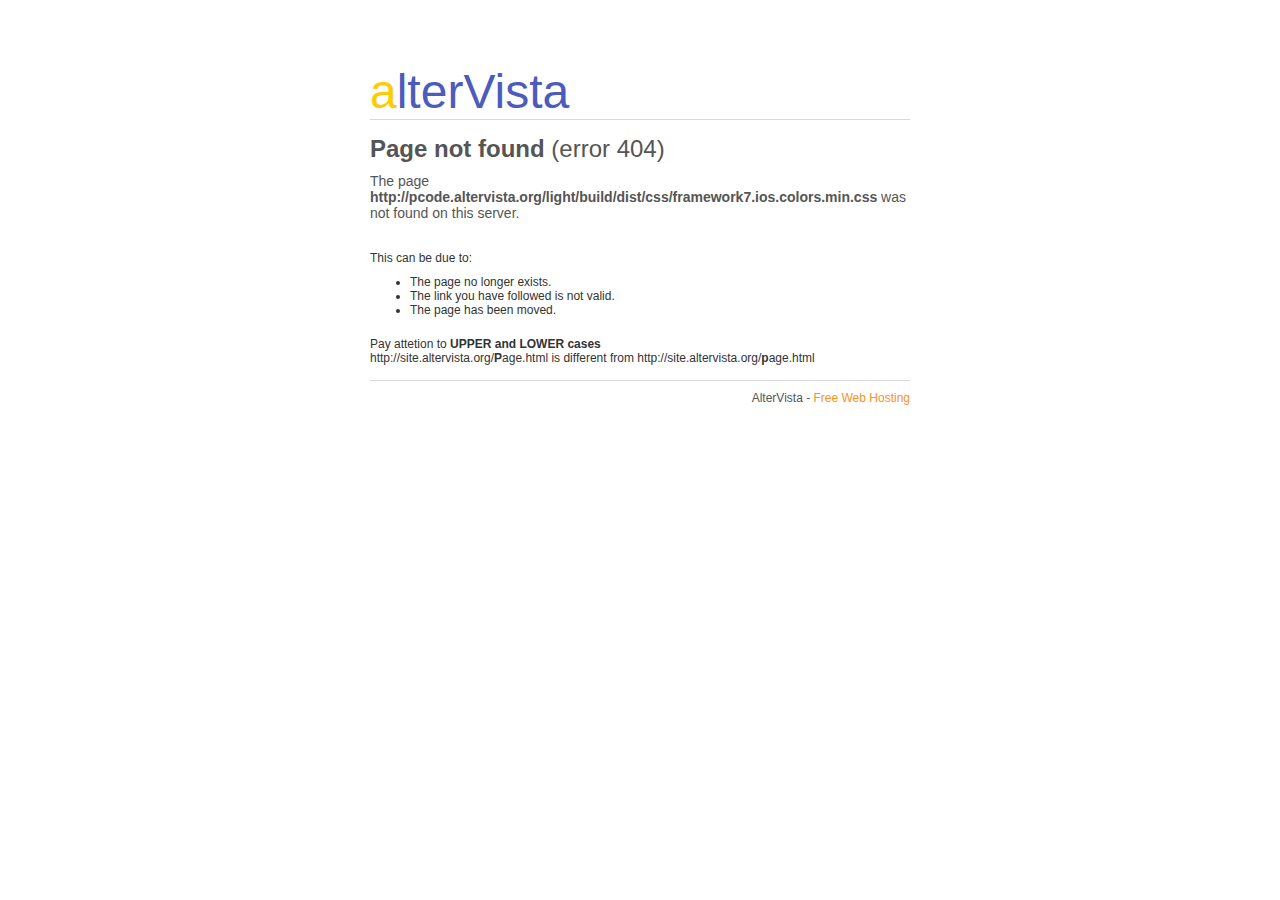
<file: Light_files/framework7.html>
<!DOCTYPE html PUBLIC "-//W3C//DTD XHTML 1.0 Strict//EN"
        "http://www.w3.org/TR/xhtml1/DTD/xhtml1-strict.dtd">
<html xmlns="http://www.w3.org/1999/xhtml">
<head>
		<meta http-equiv="content-type" content="text/html; charset=iso-8859-1" />
	<title>Error 404 :(</title>
	<style type="text/css">
		body {
		margin: 0;
		padding: 0;
		font-family: Arial, Helvetica, sans;
		font-size: 12px;
		color: #333;
		}

		h1  {
		font-size: 24px;
		color: #555;
		margin: 0 0 10px 0;
		padding: 0;
		text-align: left;
		font-weight: normal;
		}
		
		h2 {
		font-size: 14px;
		color: #555;
		font-weight: normal;
		margin: 0 0 30px 0;
		padding: 0;
		}
			
		ul {
		list-style: disc;
		margin: 0 0 20px 0;
		}
		
		a {
		font-size: 12px;
		color: #F7931E;
		text-decoration: none;	
		}
		
		a:hover {
		text-decoration: underline;
		}
		
		p {
		margin: 10px 0;
		}
		
		#logo {
		width: 540px;
		margin: auto;
		font-size: 48px;
		color: #4C5CBD;
		margin-top: 5%;
		}
		
		#container {
		width: 540px;
		margin: auto;
		border-top: 1px solid #d9d9d9;
		border-bottom: 1px solid #d9d9d9;	
		padding: 15px	0 5px 0;
		margin-bottom: 10px;
		}
		
		#footer {
		color: #555;
		width: 540px;
		margin: auto;	
		text-align: right;
		}
		
		.orange {
		color: #FECC04;	
		}
	</style>
	</head>
<body onload="start_counter()">
	<div id="logo">
	<span class="orange">a</span>lterVista
	</div>
	<div id="container">
		<h1><b>Page not found</b> (error 404)</h1>
		<h2>The page <b>http://pcode.altervista.org/light/build/dist/css/framework7.ios.colors.min.css</b> was not found on this server.</h2>		
		<p>This can be due to:</p>
		<ul>
			<li>The page no longer exists.</li>
			<li>The link you have followed is not valid.</li>
			<li>The page has been moved.</li>
		</ul>
		<p>
			Pay attetion to <b>UPPER and LOWER cases</b><br/>
			http://site.altervista.org/<b>P</b>age.html is different from http://site.altervista.org/<b>p</b>age.html
		</p>
	</div>

	<div id="footer">
	AlterVista - <a href="http://www.altervista.org">Free Web Hosting</a>
	</div>
	<form name="search_form" action="http://community.altervista.org/en/search_light.php">
	<input type="hidden" name="q" value="pcode.altervista.org"/>
	<input type="hidden" name="cref" value="http://tb.altervista.org/cgi-bin/cse_xml.pl/C/pcode/en" />
	<input type="hidden" name="cof" value="FORID:11" />
<!--	<input type="hidden" name="google_ad_channel" value="4201839896" />
	<input type="hidden" name="client" value="pub-0820544532937748" /> -->
	<input type="hidden" name="sitesearch" value="altervista.org">
</form>
</body>
</html>
</file>
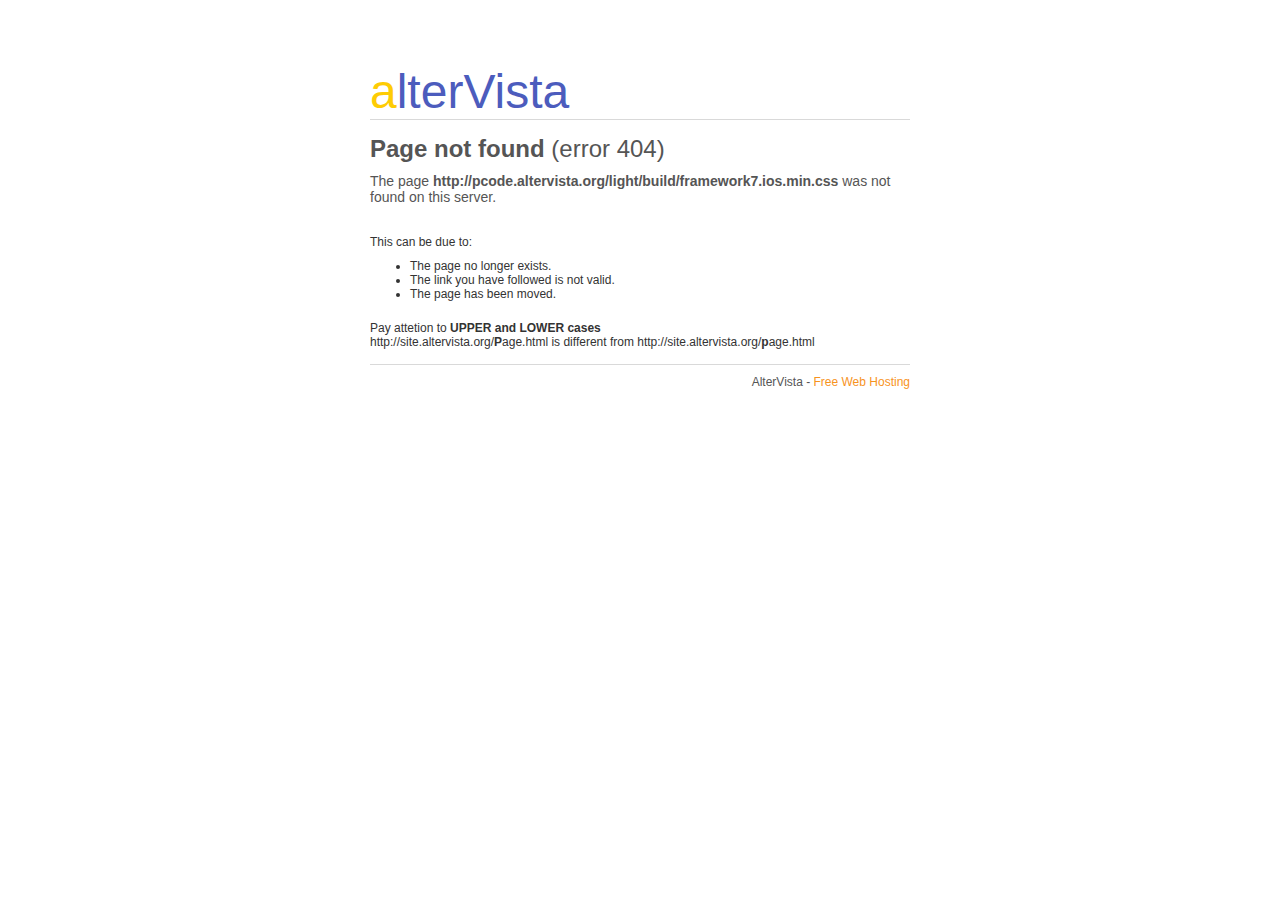
<file: Light_files/framework7_002.html>
<!DOCTYPE html PUBLIC "-//W3C//DTD XHTML 1.0 Strict//EN"
        "http://www.w3.org/TR/xhtml1/DTD/xhtml1-strict.dtd">
<html xmlns="http://www.w3.org/1999/xhtml">
<head>
		<meta http-equiv="content-type" content="text/html; charset=iso-8859-1" />
	<title>Error 404 :(</title>
	<style type="text/css">
		body {
		margin: 0;
		padding: 0;
		font-family: Arial, Helvetica, sans;
		font-size: 12px;
		color: #333;
		}

		h1  {
		font-size: 24px;
		color: #555;
		margin: 0 0 10px 0;
		padding: 0;
		text-align: left;
		font-weight: normal;
		}
		
		h2 {
		font-size: 14px;
		color: #555;
		font-weight: normal;
		margin: 0 0 30px 0;
		padding: 0;
		}
			
		ul {
		list-style: disc;
		margin: 0 0 20px 0;
		}
		
		a {
		font-size: 12px;
		color: #F7931E;
		text-decoration: none;	
		}
		
		a:hover {
		text-decoration: underline;
		}
		
		p {
		margin: 10px 0;
		}
		
		#logo {
		width: 540px;
		margin: auto;
		font-size: 48px;
		color: #4C5CBD;
		margin-top: 5%;
		}
		
		#container {
		width: 540px;
		margin: auto;
		border-top: 1px solid #d9d9d9;
		border-bottom: 1px solid #d9d9d9;	
		padding: 15px	0 5px 0;
		margin-bottom: 10px;
		}
		
		#footer {
		color: #555;
		width: 540px;
		margin: auto;	
		text-align: right;
		}
		
		.orange {
		color: #FECC04;	
		}
	</style>
	</head>
<body onload="start_counter()">
	<div id="logo">
	<span class="orange">a</span>lterVista
	</div>
	<div id="container">
		<h1><b>Page not found</b> (error 404)</h1>
		<h2>The page <b>http://pcode.altervista.org/light/build/framework7.ios.min.css</b> was not found on this server.</h2>		
		<p>This can be due to:</p>
		<ul>
			<li>The page no longer exists.</li>
			<li>The link you have followed is not valid.</li>
			<li>The page has been moved.</li>
		</ul>
		<p>
			Pay attetion to <b>UPPER and LOWER cases</b><br/>
			http://site.altervista.org/<b>P</b>age.html is different from http://site.altervista.org/<b>p</b>age.html
		</p>
	</div>

	<div id="footer">
	AlterVista - <a href="http://www.altervista.org">Free Web Hosting</a>
	</div>
	<form name="search_form" action="http://community.altervista.org/en/search_light.php">
	<input type="hidden" name="q" value="pcode.altervista.org"/>
	<input type="hidden" name="cref" value="http://tb.altervista.org/cgi-bin/cse_xml.pl/C/pcode/en" />
	<input type="hidden" name="cof" value="FORID:11" />
<!--	<input type="hidden" name="google_ad_channel" value="4201839896" />
	<input type="hidden" name="client" value="pub-0820544532937748" /> -->
	<input type="hidden" name="sitesearch" value="altervista.org">
</form>
</body>
</html>
</file>
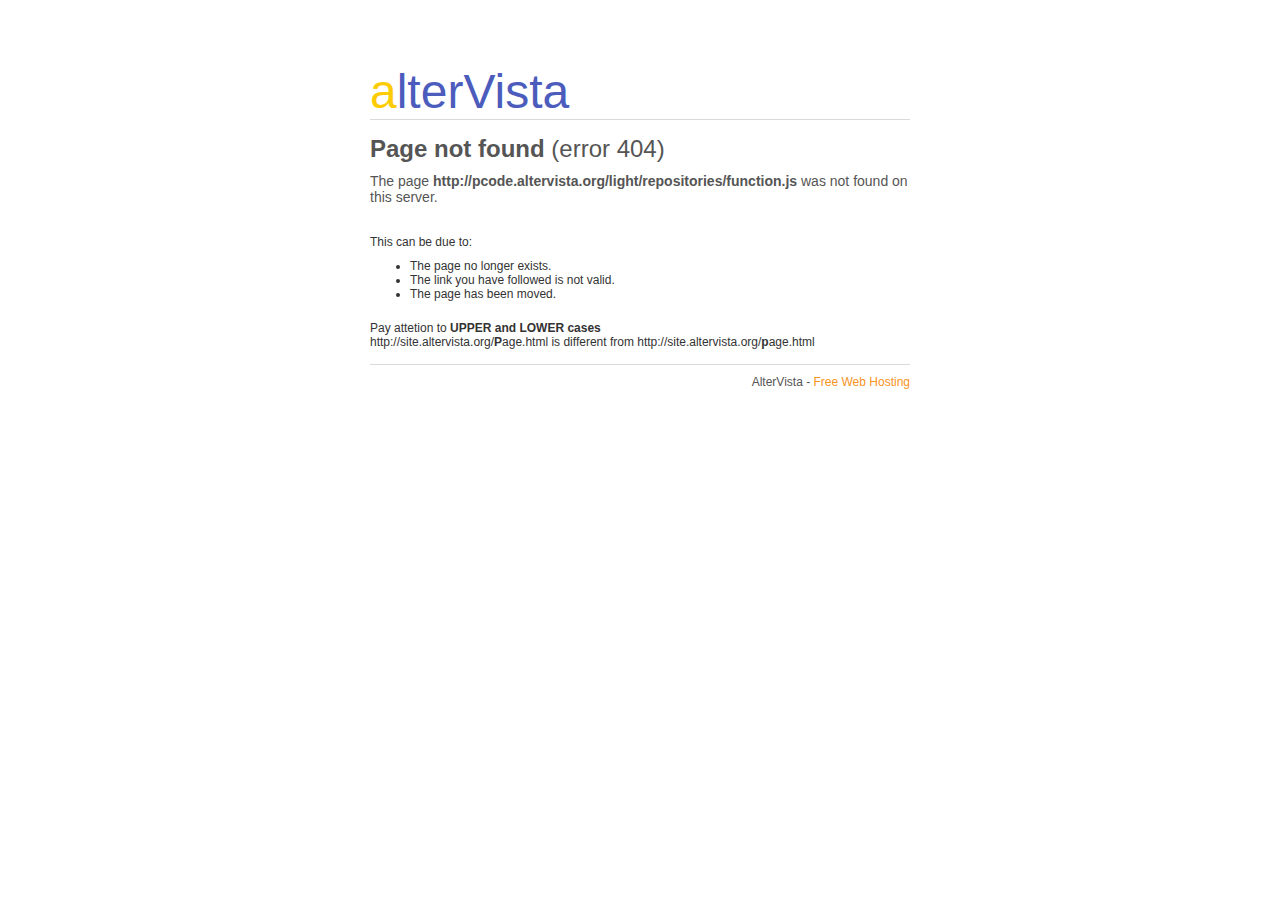
<file: Light_files/function.html>
<!DOCTYPE html PUBLIC "-//W3C//DTD XHTML 1.0 Strict//EN"
        "http://www.w3.org/TR/xhtml1/DTD/xhtml1-strict.dtd">
<html xmlns="http://www.w3.org/1999/xhtml">
<head>
		<meta http-equiv="content-type" content="text/html; charset=iso-8859-1" />
	<title>Error 404 :(</title>
	<style type="text/css">
		body {
		margin: 0;
		padding: 0;
		font-family: Arial, Helvetica, sans;
		font-size: 12px;
		color: #333;
		}

		h1  {
		font-size: 24px;
		color: #555;
		margin: 0 0 10px 0;
		padding: 0;
		text-align: left;
		font-weight: normal;
		}
		
		h2 {
		font-size: 14px;
		color: #555;
		font-weight: normal;
		margin: 0 0 30px 0;
		padding: 0;
		}
			
		ul {
		list-style: disc;
		margin: 0 0 20px 0;
		}
		
		a {
		font-size: 12px;
		color: #F7931E;
		text-decoration: none;	
		}
		
		a:hover {
		text-decoration: underline;
		}
		
		p {
		margin: 10px 0;
		}
		
		#logo {
		width: 540px;
		margin: auto;
		font-size: 48px;
		color: #4C5CBD;
		margin-top: 5%;
		}
		
		#container {
		width: 540px;
		margin: auto;
		border-top: 1px solid #d9d9d9;
		border-bottom: 1px solid #d9d9d9;	
		padding: 15px	0 5px 0;
		margin-bottom: 10px;
		}
		
		#footer {
		color: #555;
		width: 540px;
		margin: auto;	
		text-align: right;
		}
		
		.orange {
		color: #FECC04;	
		}
	</style>
	</head>
<body onload="start_counter()">
	<div id="logo">
	<span class="orange">a</span>lterVista
	</div>
	<div id="container">
		<h1><b>Page not found</b> (error 404)</h1>
		<h2>The page <b>http://pcode.altervista.org/light/repositories/function.js</b> was not found on this server.</h2>		
		<p>This can be due to:</p>
		<ul>
			<li>The page no longer exists.</li>
			<li>The link you have followed is not valid.</li>
			<li>The page has been moved.</li>
		</ul>
		<p>
			Pay attetion to <b>UPPER and LOWER cases</b><br/>
			http://site.altervista.org/<b>P</b>age.html is different from http://site.altervista.org/<b>p</b>age.html
		</p>
	</div>

	<div id="footer">
	AlterVista - <a href="http://www.altervista.org">Free Web Hosting</a>
	</div>
	<form name="search_form" action="http://community.altervista.org/en/search_light.php">
	<input type="hidden" name="q" value="pcode.altervista.org"/>
	<input type="hidden" name="cref" value="http://tb.altervista.org/cgi-bin/cse_xml.pl/C/pcode/en" />
	<input type="hidden" name="cof" value="FORID:11" />
<!--	<input type="hidden" name="google_ad_channel" value="4201839896" />
	<input type="hidden" name="client" value="pub-0820544532937748" /> -->
	<input type="hidden" name="sitesearch" value="altervista.org">
</form>
</body>
</html>
</file>
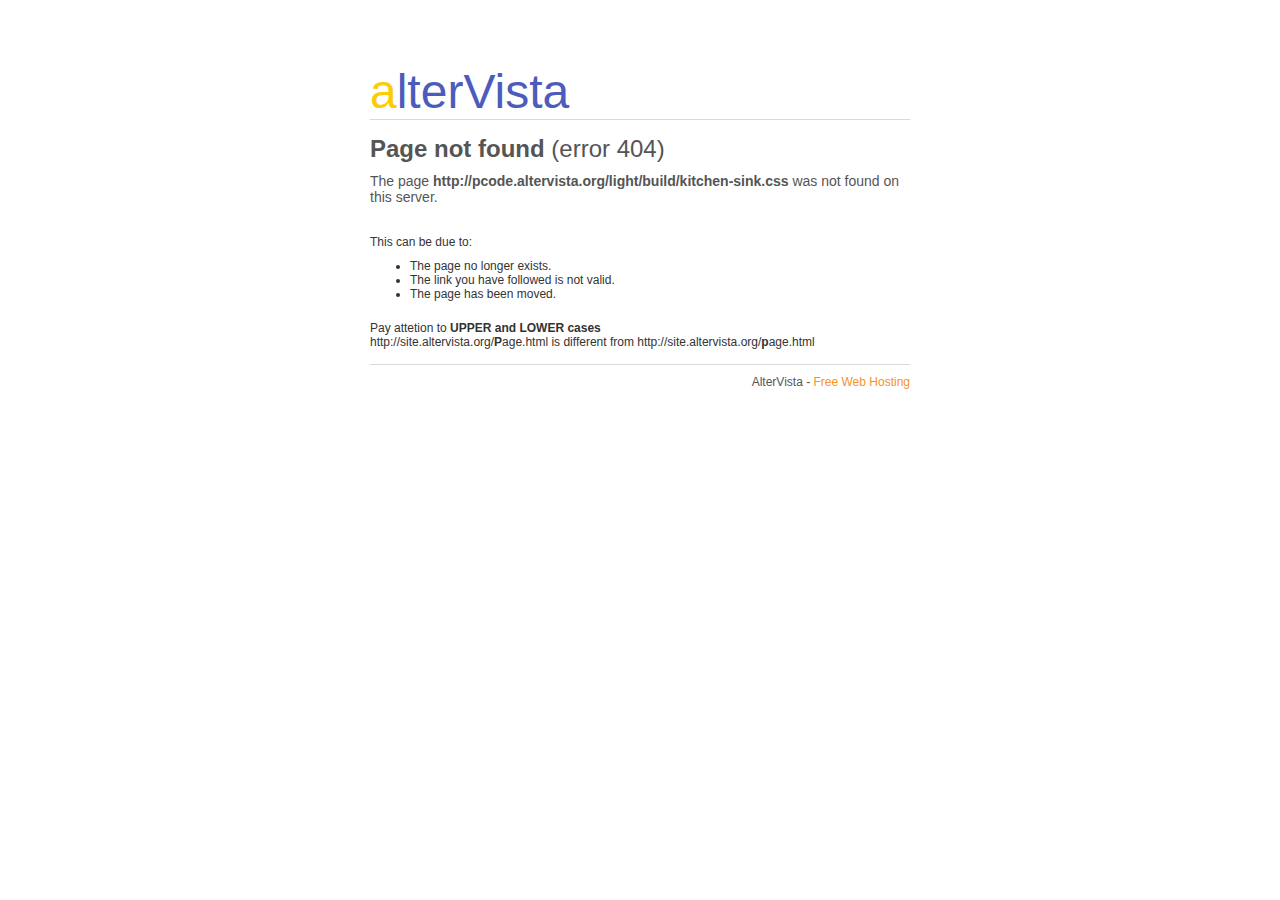
<file: Light_files/kitchen-sink.html>
<!DOCTYPE html PUBLIC "-//W3C//DTD XHTML 1.0 Strict//EN"
        "http://www.w3.org/TR/xhtml1/DTD/xhtml1-strict.dtd">
<html xmlns="http://www.w3.org/1999/xhtml">
<head>
		<meta http-equiv="content-type" content="text/html; charset=iso-8859-1" />
	<title>Error 404 :(</title>
	<style type="text/css">
		body {
		margin: 0;
		padding: 0;
		font-family: Arial, Helvetica, sans;
		font-size: 12px;
		color: #333;
		}

		h1  {
		font-size: 24px;
		color: #555;
		margin: 0 0 10px 0;
		padding: 0;
		text-align: left;
		font-weight: normal;
		}
		
		h2 {
		font-size: 14px;
		color: #555;
		font-weight: normal;
		margin: 0 0 30px 0;
		padding: 0;
		}
			
		ul {
		list-style: disc;
		margin: 0 0 20px 0;
		}
		
		a {
		font-size: 12px;
		color: #F7931E;
		text-decoration: none;	
		}
		
		a:hover {
		text-decoration: underline;
		}
		
		p {
		margin: 10px 0;
		}
		
		#logo {
		width: 540px;
		margin: auto;
		font-size: 48px;
		color: #4C5CBD;
		margin-top: 5%;
		}
		
		#container {
		width: 540px;
		margin: auto;
		border-top: 1px solid #d9d9d9;
		border-bottom: 1px solid #d9d9d9;	
		padding: 15px	0 5px 0;
		margin-bottom: 10px;
		}
		
		#footer {
		color: #555;
		width: 540px;
		margin: auto;	
		text-align: right;
		}
		
		.orange {
		color: #FECC04;	
		}
	</style>
	</head>
<body onload="start_counter()">
	<div id="logo">
	<span class="orange">a</span>lterVista
	</div>
	<div id="container">
		<h1><b>Page not found</b> (error 404)</h1>
		<h2>The page <b>http://pcode.altervista.org/light/build/kitchen-sink.css</b> was not found on this server.</h2>		
		<p>This can be due to:</p>
		<ul>
			<li>The page no longer exists.</li>
			<li>The link you have followed is not valid.</li>
			<li>The page has been moved.</li>
		</ul>
		<p>
			Pay attetion to <b>UPPER and LOWER cases</b><br/>
			http://site.altervista.org/<b>P</b>age.html is different from http://site.altervista.org/<b>p</b>age.html
		</p>
	</div>

	<div id="footer">
	AlterVista - <a href="http://www.altervista.org">Free Web Hosting</a>
	</div>
	<form name="search_form" action="http://community.altervista.org/en/search_light.php">
	<input type="hidden" name="q" value="pcode.altervista.org"/>
	<input type="hidden" name="cref" value="http://tb.altervista.org/cgi-bin/cse_xml.pl/C/pcode/en" />
	<input type="hidden" name="cof" value="FORID:11" />
<!--	<input type="hidden" name="google_ad_channel" value="4201839896" />
	<input type="hidden" name="client" value="pub-0820544532937748" /> -->
	<input type="hidden" name="sitesearch" value="altervista.org">
</form>
</body>
</html>
</file>
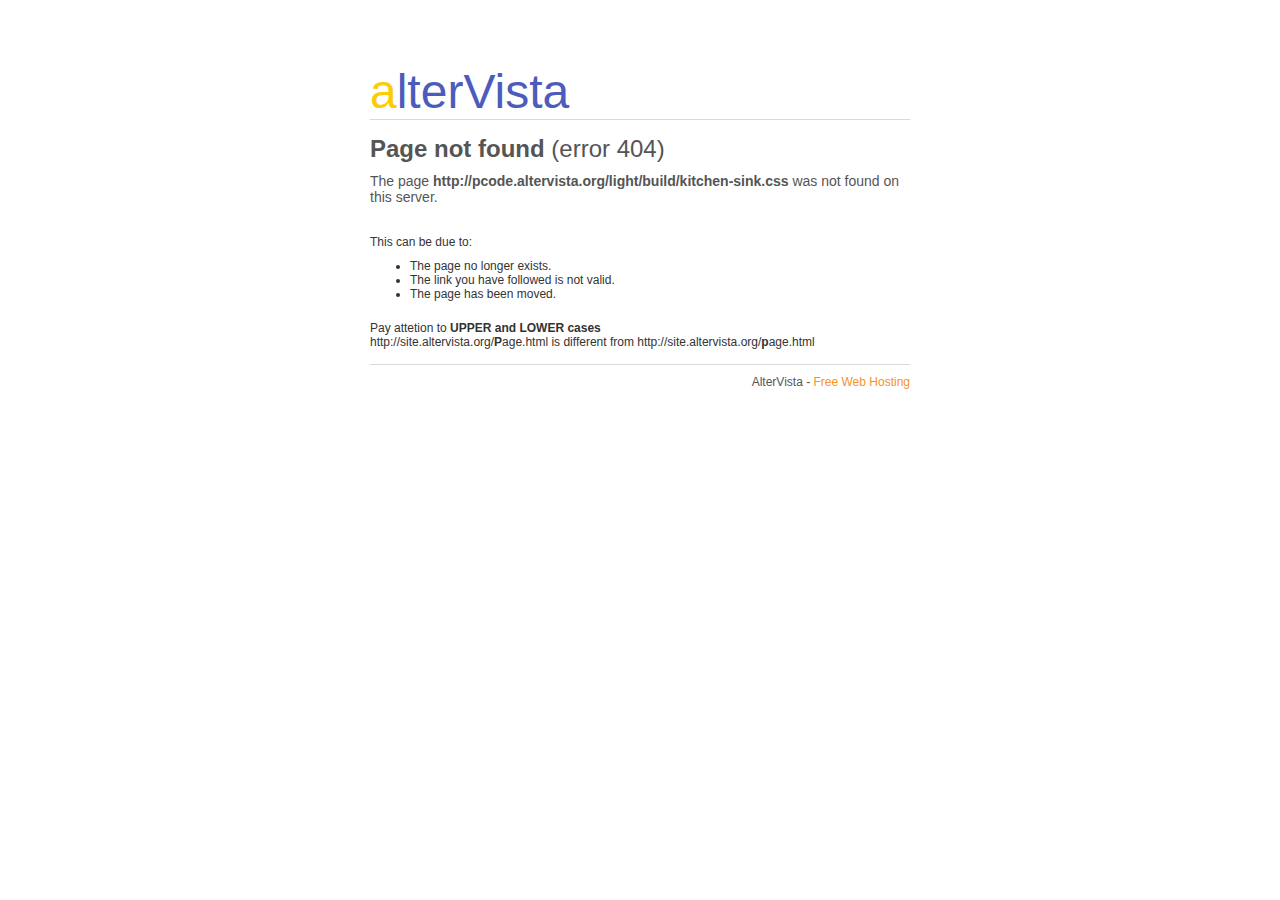
<file: tools_files/kitchen-sink.html>
<!DOCTYPE html PUBLIC "-//W3C//DTD XHTML 1.0 Strict//EN"
        "http://www.w3.org/TR/xhtml1/DTD/xhtml1-strict.dtd">
<html xmlns="http://www.w3.org/1999/xhtml">
<head>
		<meta http-equiv="content-type" content="text/html; charset=iso-8859-1" />
	<title>Error 404 :(</title>
	<style type="text/css">
		body {
		margin: 0;
		padding: 0;
		font-family: Arial, Helvetica, sans;
		font-size: 12px;
		color: #333;
		}

		h1  {
		font-size: 24px;
		color: #555;
		margin: 0 0 10px 0;
		padding: 0;
		text-align: left;
		font-weight: normal;
		}
		
		h2 {
		font-size: 14px;
		color: #555;
		font-weight: normal;
		margin: 0 0 30px 0;
		padding: 0;
		}
			
		ul {
		list-style: disc;
		margin: 0 0 20px 0;
		}
		
		a {
		font-size: 12px;
		color: #F7931E;
		text-decoration: none;	
		}
		
		a:hover {
		text-decoration: underline;
		}
		
		p {
		margin: 10px 0;
		}
		
		#logo {
		width: 540px;
		margin: auto;
		font-size: 48px;
		color: #4C5CBD;
		margin-top: 5%;
		}
		
		#container {
		width: 540px;
		margin: auto;
		border-top: 1px solid #d9d9d9;
		border-bottom: 1px solid #d9d9d9;	
		padding: 15px	0 5px 0;
		margin-bottom: 10px;
		}
		
		#footer {
		color: #555;
		width: 540px;
		margin: auto;	
		text-align: right;
		}
		
		.orange {
		color: #FECC04;	
		}
	</style>
	</head>
<body onload="start_counter()">
	<div id="logo">
	<span class="orange">a</span>lterVista
	</div>
	<div id="container">
		<h1><b>Page not found</b> (error 404)</h1>
		<h2>The page <b>http://pcode.altervista.org/light/build/kitchen-sink.css</b> was not found on this server.</h2>		
		<p>This can be due to:</p>
		<ul>
			<li>The page no longer exists.</li>
			<li>The link you have followed is not valid.</li>
			<li>The page has been moved.</li>
		</ul>
		<p>
			Pay attetion to <b>UPPER and LOWER cases</b><br/>
			http://site.altervista.org/<b>P</b>age.html is different from http://site.altervista.org/<b>p</b>age.html
		</p>
	</div>

	<div id="footer">
	AlterVista - <a href="http://www.altervista.org">Free Web Hosting</a>
	</div>
	<form name="search_form" action="http://community.altervista.org/en/search_light.php">
	<input type="hidden" name="q" value="pcode.altervista.org"/>
	<input type="hidden" name="cref" value="http://tb.altervista.org/cgi-bin/cse_xml.pl/C/pcode/en" />
	<input type="hidden" name="cof" value="FORID:11" />
<!--	<input type="hidden" name="google_ad_channel" value="4201839896" />
	<input type="hidden" name="client" value="pub-0820544532937748" /> -->
	<input type="hidden" name="sitesearch" value="altervista.org">
</form>
</body>
</html>
</file>
